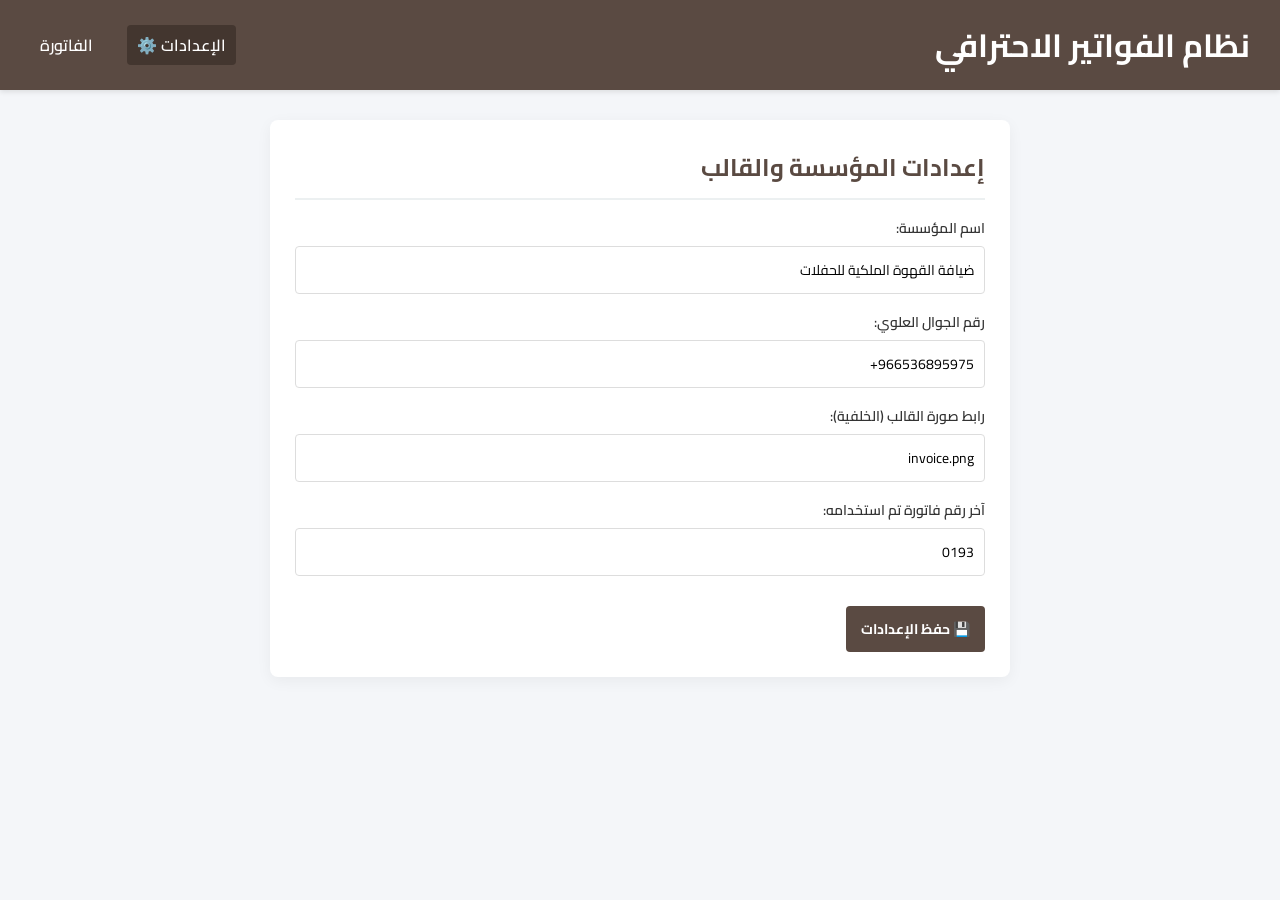
<file: settings.html>
<!DOCTYPE html>
<html lang="ar" dir="rtl">
<head>
  <meta charset="UTF-8">
  <meta name="viewport" content="width=device-width, initial-scale=1.0">
  <title>الإعدادات - نظام الفواتير</title>
  <link href="https://fonts.googleapis.com/css2?family=Cairo:wght@400;600;700&display=swap" rel="stylesheet">
  <link rel="stylesheet" href="style.css">
</head>
<body>

  <header class="top-nav">
    <h1>نظام الفواتير الاحترافي</h1>
    <div class="nav-links">
      <a href="index.html">الفاتورة</a>
      <a href="settings.html" class="active">الإعدادات ⚙️</a>
    </div>
  </header>

  <div class="main-container" style="max-width: 800px;">
    <aside class="form-section" style="width: 100%;">
      <h2>إعدادات المؤسسة والقالب</h2>
      <form id="settingsForm">

        <div class="form-group">
          <label for="companyName">اسم المؤسسة:</label>
          <input type="text" id="companyName" placeholder="مثال: ضيافة القهوة الملكية للحفلات">
        </div>

        <div class="form-group">
          <label for="companyPhone">رقم الجوال العلوي:</label>
          <input type="text" id="companyPhone" placeholder="مثال: +966536895975">
        </div>

        <div class="form-group">
          <label for="templateUrl">رابط صورة القالب (الخلفية):</label>
          <input type="url" id="templateUrl" value="invoice.png">
        </div>

        <div class="form-group">
          <label for="lastInvoiceNum">آخر رقم فاتورة تم استخدامه:</label>
          <input type="number" id="lastInvoiceNum">
        </div>

        <button type="submit" class="btn btn-primary" style="margin-top: 15px;">💾 حفظ الإعدادات</button>
        <div id="saveMsg" style="color: green; margin-top: 10px; display: none;">تم حفظ الإعدادات بنجاح!</div>
      </form>
    </aside>
  </div>

  <script src="settings.js"></script>
</body>
</html>
</file>
<file: style.css>
* {
  box-sizing: border-box;
  margin: 0;
  padding: 0;
  font-family: 'Cairo', sans-serif;
  direction: rtl;
  text-align: right;
  unicode-bidi: plaintext;
}

body {
  background-color: #f4f6f9;
  color: #333;
}

.top-nav {
  background-color: #5a4a42;
  color: white;
  padding: 15px 30px;
  display: flex;
  justify-content: space-between;
  align-items: center;
  box-shadow: 0 2px 5px rgba(0,0,0,0.1);
}
.top-nav .nav-links a {
  color: white;
  text-decoration: none;
  margin-right: 20px;
  font-weight: 600;
  padding: 5px 10px;
  border-radius: 4px;
}
.top-nav .nav-links a.active, .top-nav .nav-links a:hover {
  background-color: #43362f;
}

.main-container {
  display: flex;
  gap: 30px;
  padding: 30px;
  max-width: 1600px;
  margin: 0 auto;
}

.form-section {
  flex: 1;
  background: white;
  padding: 25px;
  border-radius: 8px;
  box-shadow: 0 4px 15px rgba(0,0,0,0.05);
  max-height: 90vh;
  overflow-y: auto;
}
.form-section h2, .form-section h3 {
  margin-bottom: 15px;
  color: #5a4a42;
  border-bottom: 2px solid #ecf0f1;
  padding-bottom: 8px;
}
.form-group {
  margin-bottom: 15px;
}
.form-row {
  display: flex;
  gap: 15px;
}
.form-row .form-group {
  flex: 1;
}
label {
  display: block;
  margin-bottom: 5px;
  font-weight: 600;
  font-size: 14px;
}
input, textarea {
  width: 100%;
  padding: 10px;
  border: 1px solid #ddd;
  border-radius: 4px;
  font-size: 14px;
  outline: none;
}
input:focus, textarea:focus {
  border-color: #8c7a6b;
}

.service-item-form {
  background: #fdfdfd;
  border: 1px solid #e1e8ed;
  padding: 15px;
  border-radius: 6px;
  margin-bottom: 10px;
  position: relative;
}
.remove-service-btn {
  position: absolute;
  top: 10px;
  left: 10px;
  background: #e74c3c;
  color: white;
  border: none;
  border-radius: 50%;
  width: 25px;
  height: 25px;
  cursor: pointer;
  font-weight: bold;
}

.btn {
  padding: 10px 15px;
  border: none;
  border-radius: 4px;
  cursor: pointer;
  font-weight: bold;
  font-size: 14px;
}
.btn:hover { opacity: 0.9; }
.btn-primary { background: #5a4a42; color: white; }
.btn-secondary { background: #8c7a6b; color: white; width: 100%; margin-bottom: 15px; }
.btn-danger { background: #c0392b; color: white; }
.btn-success { background: #27ae60; color: white; }
.btn-warning { background: #d35400; color: white; }
.actions {
  display: grid;
  grid-template-columns: 1fr 1fr;
  gap: 10px;
  margin-top: 20px;
  border-top: 2px solid #ecf0f1;
  padding-top: 20px;
}

.preview-section {
  display: flex;
  justify-content: center;
  align-items: flex-start;
  overflow-x: auto;
}

.invoice-page {
  width: 794px;
  height: 1123px;
  position: relative;
  background: white;
  box-shadow: 0 0 20px rgba(0,0,0,0.15);
  overflow: hidden;
  flex-shrink: 0;
}

#templateImg {
  width: 100%;
  height: 100%;
  position: absolute;
  top: 0;
  right: 0;
  z-index: 1;
}

.overlay-container {
  position: absolute;
  top: 0;
  right: 0;
  width: 100%;
  height: 100%;
  z-index: 2;
}
.overlay-container div {
  font-family: 'Cairo', sans-serif;
  z-index: 10;
}

/* ==========================================================================
   إصلاح زر الطباعة والتصدير على الجوال
   ========================================================================== */

@media print {
  /* إخفاء نموذج الإدخال والأزرار تماماً عند الطباعة */
  .form-section, 
  .top-nav, 
  .actions {
    display: none !important;
  }

  /* إظهار الفاتورة بكامل مقاسها الحقيقي أثناء الطباعة */
  body, html {
    background-color: white !important;
    width: 100% !important;
    height: auto !important;
    overflow: visible !important;
  }

  .main-container {
    display: block !important;
    padding: 0 !important;
    margin: 0 !important;
  }

  .preview-section {
    width: 100% !important;
    padding: 0 !important;
    margin: 0 !important;
    overflow: visible !important;
  }

  .invoice-page {
    zoom: 1 !important; /* إلغاء التعديل البصري وإرجاعه للحجم الكامل أثناء الطباعة */
    transform: none !important;
    box-shadow: none !important;
    margin: 0 auto !important;
    position: relative !important;
    left: 0 !important;
    top: 0 !important;
  }
}
/* ==========================================================================
   دعم شاشات الجوال والتابلت (التصغير التلقائي للمعاينة دون التمرير المزعج)
   ========================================================================== */

/* منع الشاشة من التمدد الأفقي على الجوال */
html, body {
  overflow-x: hidden;
  max-width: 100%;
}

/* للشاشات المتوسطة والتابلت (أقل من 992 بكسل) */
@media (max-width: 992px) {
  .main-container {
    flex-direction: column;
    padding: 10px;
    gap: 20px;
  }

  .form-section {
    width: 100%;
    max-height: none;
    overflow-y: visible;
  }

  .preview-section {
    width: 100%;
    display: flex;
    justify-content: center;
    overflow: hidden;
    padding-bottom: 20px;
  }

  /* تصغير الفاتورة لتناسب شاشة التابلت (80% من الحجم) */
  .invoice-page {
    zoom: 0.80;
  }
}

/* للشاشات الصغيرة والجوالات (أقل من 576 بكسل) */
@media (max-width: 576px) {
  .top-nav {
    flex-direction: column;
    gap: 10px;
    text-align: center;
    padding: 15px;
  }

  .nav-links {
    display: flex;
    justify-content: center;
    width: 100%;
  }

  /* جعل حقول الإدخال تنزل تحت بعضها لتسهيل الكتابة بالإصبع */
  .form-row {
    flex-direction: column;
    gap: 0;
  }

  /* جعل الأزرار تملأ الشاشة بشكل عمودي وسهل للضغط */
  .actions {
    grid-template-columns: 1fr;
    gap: 10px;
  }

  .btn {
    width: 100%;
    padding: 14px;
    font-size: 16px;
  }

  .service-item-form {
    padding: 25px 10px 10px 10px;
  }

  .remove-service-btn {
    top: 8px;
    left: 8px;
    width: 30px;
    height: 30px;
  }

  /* السر هنا: تصغير الفاتورة بنسبة 45% لتناسب عرض شاشة الجوال بالملي! */
  .invoice-page {
    zoom: 0.45;
    margin: 0 auto;
  }
}

/* للشاشات الصغيرة جداً (مثل iPhone SE - أقل من 380 بكسل) */
@media (max-width: 380px) {
  .invoice-page {
    zoom: 0.38;
  }
}
</file>
